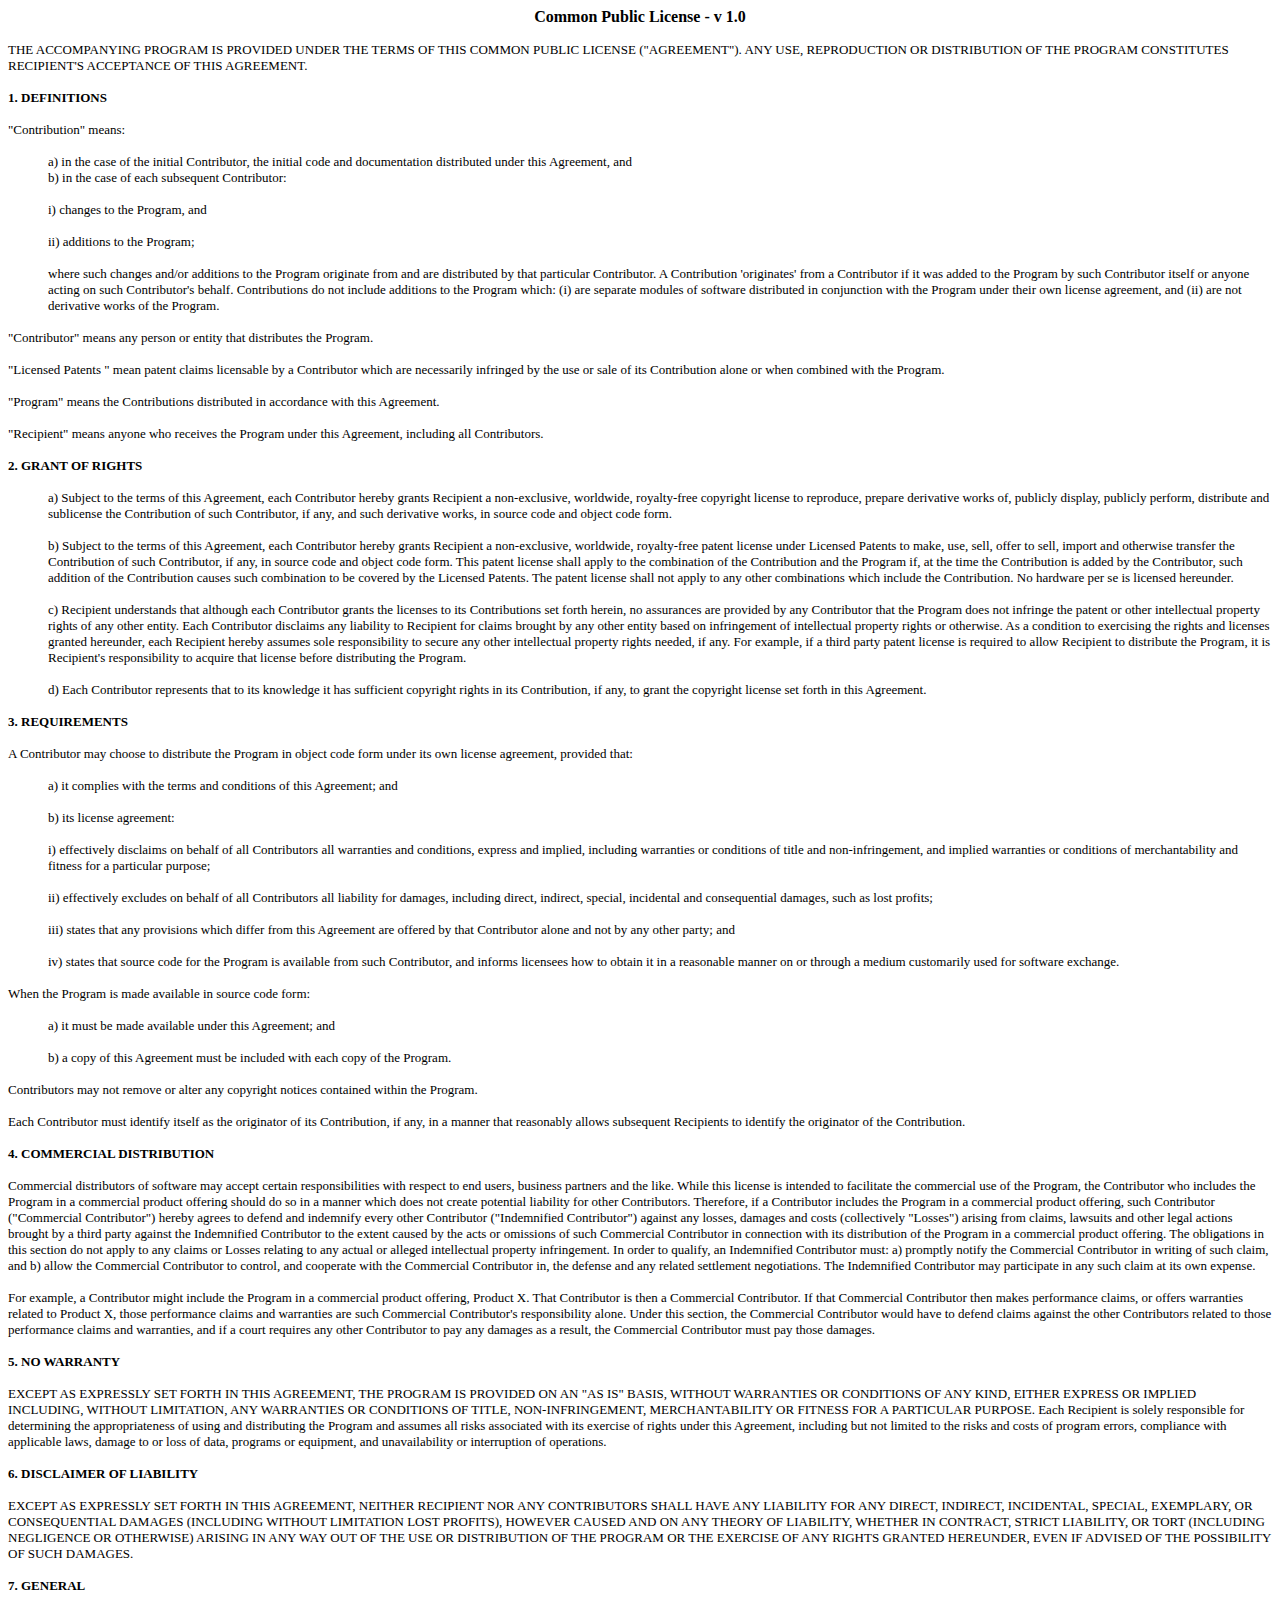
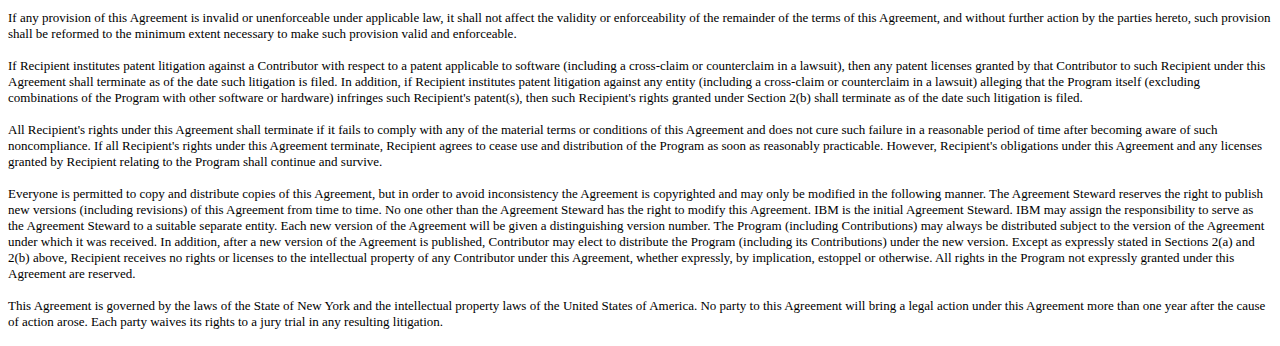
<file: WEB-INF/lib/jdt-compiler-3.1.1-LICENSE.html>
<!DOCTYPE HTML PUBLIC "-//W3C//DTD HTML 4.0 Transitional//EN">
<!-- saved from url=(0041)http://www.eclipse.org/legal/cpl-v10.html -->
<HTML><HEAD><TITLE>Common Public License - v 1.0</TITLE>
<META content="text/html; charset=ISO-8859-1" http-equiv=Content-Type>
<META content="MSHTML 5.00.3700.6699" name=GENERATOR></HEAD>
<BODY bgColor=#ffffff vLink=#800000>
<P align=center><B>Common Public License - v 1.0</B> 
<P><B></B><FONT size=3></FONT>
<P><FONT size=3></FONT><FONT size=2>THE ACCOMPANYING PROGRAM IS PROVIDED UNDER 
THE TERMS OF THIS COMMON PUBLIC LICENSE ("AGREEMENT"). ANY USE, REPRODUCTION OR 
DISTRIBUTION OF THE PROGRAM CONSTITUTES RECIPIENT'S ACCEPTANCE OF THIS 
AGREEMENT.</FONT> 
<P><FONT size=2></FONT>
<P><FONT size=2><B>1. DEFINITIONS</B></FONT> 
<P><FONT size=2>"Contribution" means:</FONT> 
<UL><FONT size=2>a) in the case of the initial Contributor, the initial code 
  and documentation distributed under this Agreement, and<BR clear=left>b) in 
  the case of each subsequent Contributor:</FONT></UL>
<UL><FONT size=2>i) changes to the Program, and</FONT></UL>
<UL><FONT size=2>ii) additions to the Program;</FONT></UL>
<UL><FONT size=2>where such changes and/or additions to the Program originate 
  from and are distributed by that particular Contributor. </FONT><FONT size=2>A 
  Contribution 'originates' from a Contributor if it was added to the Program by 
  such Contributor itself or anyone acting on such Contributor's behalf. 
  </FONT><FONT size=2>Contributions do not include additions to the Program 
  which: (i) are separate modules of software distributed in conjunction with 
  the Program under their own license agreement, and (ii) are not derivative 
  works of the Program. </FONT></UL>
<P><FONT size=2></FONT>
<P><FONT size=2>"Contributor" means any person or entity that distributes the 
Program.</FONT> 
<P><FONT size=2></FONT><FONT size=2></FONT>
<P><FONT size=2>"Licensed Patents " mean patent claims licensable by a 
Contributor which are necessarily infringed by the use or sale of its 
Contribution alone or when combined with the Program. </FONT>
<P><FONT size=2></FONT><FONT size=2></FONT>
<P><FONT size=2></FONT><FONT size=2>"Program" means the Contributions 
distributed in accordance with this Agreement.</FONT> 
<P><FONT size=2></FONT>
<P><FONT size=2>"Recipient" means anyone who receives the Program under this 
Agreement, including all Contributors.</FONT> 
<P><FONT size=2><B></B></FONT>
<P><FONT size=2><B>2. GRANT OF RIGHTS</B></FONT> 
<UL><FONT size=2></FONT><FONT size=2>a) </FONT><FONT size=2>Subject to the 
  terms of this Agreement, each Contributor hereby grants</FONT><FONT size=2> 
  Recipient a non-exclusive, worldwide, royalty-free copyright license 
  to</FONT><FONT color=#ff0000 size=2> </FONT><FONT size=2>reproduce, prepare 
  derivative works of, publicly display, publicly perform, distribute and 
  sublicense the Contribution of such Contributor, if any, and such derivative 
  works, in source code and object code form.</FONT></UL>
<UL><FONT size=2></FONT></UL>
<UL><FONT size=2></FONT><FONT size=2>b) Subject to the terms of this 
  Agreement, each Contributor hereby grants </FONT><FONT size=2>Recipient a 
  non-exclusive, worldwide,</FONT><FONT color=#008000 size=2> </FONT><FONT 
  size=2>royalty-free patent license under Licensed Patents to make, use, sell, 
  offer to sell, import and otherwise transfer the Contribution of such 
  Contributor, if any, in source code and object code form. This patent license 
  shall apply to the combination of the Contribution and the Program if, at the 
  time the Contribution is added by the Contributor, such addition of the 
  Contribution causes such combination to be covered by the Licensed Patents. 
  The patent license shall not apply to any other combinations which include the 
  Contribution. No hardware per se is licensed hereunder. </FONT></UL>
<UL><FONT size=2></FONT></UL>
<UL><FONT size=2>c) Recipient understands that although each Contributor 
  grants the licenses to its Contributions set forth herein, no assurances are 
  provided by any Contributor that the Program does not infringe the patent or 
  other intellectual property rights of any other entity. Each Contributor 
  disclaims any liability to Recipient for claims brought by any other entity 
  based on infringement of intellectual property rights or otherwise. As a 
  condition to exercising the rights and licenses granted hereunder, each 
  Recipient hereby assumes sole responsibility to secure any other intellectual 
  property rights needed, if any. For example, if a third party patent license 
  is required to allow Recipient to distribute the Program, it is Recipient's 
  responsibility to acquire that license before distributing the 
Program.</FONT></UL>
<UL><FONT size=2></FONT></UL>
<UL><FONT size=2>d) Each Contributor represents that to its knowledge it has 
  sufficient copyright rights in its Contribution, if any, to grant the 
  copyright license set forth in this Agreement. </FONT></UL>
<UL><FONT size=2></FONT></UL>
<P><FONT size=2><B>3. REQUIREMENTS</B></FONT> 
<P><FONT size=2><B></B>A Contributor may choose to distribute the Program in 
object code form under its own license agreement, provided that:</FONT> 
<UL><FONT size=2>a) it complies with the terms and conditions of this 
  Agreement; and</FONT></UL>
<UL><FONT size=2>b) its license agreement:</FONT></UL>
<UL><FONT size=2>i) effectively disclaims</FONT><FONT size=2> on behalf of all 
  Contributors all warranties and conditions, express and implied, including 
  warranties or conditions of title and non-infringement, and implied warranties 
  or conditions of merchantability and fitness for a particular purpose; 
</FONT></UL>
<UL><FONT size=2>ii) effectively excludes on behalf of all Contributors all 
  liability for damages, including direct, indirect, special, incidental and 
  consequential damages, such as lost profits; </FONT></UL>
<UL><FONT size=2>iii)</FONT><FONT size=2> states that any provisions which 
  differ from this Agreement are offered by that Contributor alone and not by 
  any other party; and</FONT></UL>
<UL><FONT size=2>iv) states that source code for the Program is available from 
  such Contributor, and informs licensees how to obtain it in a reasonable 
  manner on or through a medium customarily used for software 
  exchange.</FONT><FONT color=#0000ff size=2> </FONT><FONT color=#ff0000 
  size=2></FONT></UL>
<UL><FONT color=#ff0000 size=2></FONT><FONT size=2></FONT></UL>
<P><FONT size=2>When the Program is made available in source code form:</FONT> 
<UL><FONT size=2>a) it must be made available under this Agreement; and 
</FONT></UL>
<UL><FONT size=2>b) a copy of this Agreement must be included with each copy 
  of the Program. </FONT></UL>
<P><FONT size=2></FONT><FONT color=#0000ff size=2><STRIKE></STRIKE></FONT>
<P><FONT color=#0000ff size=2><STRIKE></STRIKE></FONT><FONT size=2>Contributors 
may not remove or alter any copyright notices contained within the Program. 
</FONT>
<P><FONT size=2></FONT>
<P><FONT size=2>Each Contributor must identify itself as the originator of its 
Contribution, if any, in a manner that reasonably allows subsequent Recipients 
to identify the originator of the Contribution. </FONT>
<P><FONT size=2></FONT>
<P><FONT size=2><B>4. COMMERCIAL DISTRIBUTION</B></FONT> 
<P><FONT size=2>Commercial distributors of software may accept certain 
responsibilities with respect to end users, business partners and the like. 
While this license is intended to facilitate the commercial use of the Program, 
the Contributor who includes the Program in a commercial product offering should 
do so in a manner which does not create potential liability for other 
Contributors. Therefore, if a Contributor includes the Program in a commercial 
product offering, such Contributor ("Commercial Contributor") hereby agrees to 
defend and indemnify every other Contributor ("Indemnified Contributor") against 
any losses, damages and costs (collectively "Losses") arising from claims, 
lawsuits and other legal actions brought by a third party against the 
Indemnified Contributor to the extent caused by the acts or omissions of such 
Commercial Contributor in connection with its distribution of the Program in a 
commercial product offering. The obligations in this section do not apply to any 
claims or Losses relating to any actual or alleged intellectual property 
infringement. In order to qualify, an Indemnified Contributor must: a) promptly 
notify the Commercial Contributor in writing of such claim, and b) allow the 
Commercial Contributor to control, and cooperate with the Commercial Contributor 
in, the defense and any related settlement negotiations. The Indemnified 
Contributor may participate in any such claim at its own expense.</FONT> 
<P><FONT size=2></FONT>
<P><FONT size=2>For example, a Contributor might include the Program in a 
commercial product offering, Product X. That Contributor is then a Commercial 
Contributor. If that Commercial Contributor then makes performance claims, or 
offers warranties related to Product X, those performance claims and warranties 
are such Commercial Contributor's responsibility alone. Under this section, the 
Commercial Contributor would have to defend claims against the other 
Contributors related to those performance claims and warranties, and if a court 
requires any other Contributor to pay any damages as a result, the Commercial 
Contributor must pay those damages.</FONT> 
<P><FONT size=2></FONT><FONT color=#0000ff size=2></FONT>
<P><FONT color=#0000ff size=2></FONT><FONT size=2><B>5. NO WARRANTY</B></FONT> 
<P><FONT size=2>EXCEPT AS EXPRESSLY SET FORTH IN THIS AGREEMENT, THE PROGRAM IS 
PROVIDED ON AN "AS IS" BASIS, WITHOUT WARRANTIES OR CONDITIONS OF ANY KIND, 
EITHER EXPRESS OR IMPLIED INCLUDING, WITHOUT LIMITATION, ANY WARRANTIES OR 
CONDITIONS OF TITLE, NON-INFRINGEMENT, MERCHANTABILITY OR FITNESS FOR A 
PARTICULAR PURPOSE. Each Recipient is</FONT><FONT size=2> solely responsible for 
determining the appropriateness of using and distributing </FONT><FONT 
size=2>the Program</FONT><FONT size=2> and assumes all risks associated with its 
exercise of rights under this Agreement</FONT><FONT size=2>, including but not 
limited to the risks and costs of program errors, compliance with applicable 
laws, damage to or loss of data, </FONT><FONT size=2>programs or equipment, and 
unavailability or interruption of operations</FONT><FONT size=2>. </FONT><FONT 
size=2></FONT>
<P><FONT size=2></FONT>
<P><FONT size=2></FONT><FONT size=2><B>6. DISCLAIMER OF LIABILITY</B></FONT> 
<P><FONT size=2></FONT><FONT size=2>EXCEPT AS EXPRESSLY SET FORTH IN THIS 
AGREEMENT, NEITHER RECIPIENT NOR ANY CONTRIBUTORS SHALL HAVE ANY LIABILITY FOR 
ANY DIRECT, INDIRECT, INCIDENTAL, SPECIAL, EXEMPLARY, OR CONSEQUENTIAL DAMAGES 
</FONT><FONT size=2>(INCLUDING WITHOUT LIMITATION LOST PROFITS),</FONT><FONT 
size=2> HOWEVER CAUSED AND ON ANY THEORY OF LIABILITY, WHETHER IN CONTRACT, 
STRICT LIABILITY, OR TORT (INCLUDING NEGLIGENCE OR OTHERWISE) ARISING IN ANY WAY 
OUT OF THE USE OR DISTRIBUTION OF THE PROGRAM OR THE EXERCISE OF ANY RIGHTS 
GRANTED HEREUNDER, EVEN IF ADVISED OF THE POSSIBILITY OF SUCH DAMAGES.</FONT> 
<P><FONT size=2></FONT><FONT size=2></FONT>
<P><FONT size=2><B>7. GENERAL</B></FONT> 
<P><FONT size=2></FONT><FONT size=2>If any provision of this Agreement is 
invalid or unenforceable under applicable law, it shall not affect the validity 
or enforceability of the remainder of the terms of this Agreement, and without 
further action by the parties hereto, such provision shall be reformed to the 
minimum extent necessary to make such provision valid and enforceable.</FONT> 
<P><FONT size=2></FONT>
<P><FONT size=2>If Recipient institutes patent litigation against a Contributor 
with respect to a patent applicable to software (including a cross-claim or 
counterclaim in a lawsuit), then any patent licenses granted by that Contributor 
to such Recipient under this Agreement shall terminate as of the date such 
litigation is filed. In addition, if Recipient institutes patent litigation 
against any entity (including a cross-claim or counterclaim in a lawsuit) 
alleging that the Program itself (excluding combinations of the Program with 
other software or hardware) infringes such Recipient's patent(s), then such 
Recipient's rights granted under Section 2(b) shall terminate as of the date 
such litigation is filed. </FONT><FONT size=2></FONT>
<P><FONT size=2></FONT>
<P><FONT size=2>All Recipient's rights under this Agreement shall terminate if 
it fails to comply with any of the material terms or conditions of this 
Agreement and does not cure such failure in a reasonable period of time after 
becoming aware of such noncompliance. If all Recipient's rights under this 
Agreement terminate, Recipient agrees to cease use and distribution of the 
Program as soon as reasonably practicable. However, Recipient's obligations 
under this Agreement and any licenses granted by Recipient relating to the 
Program shall continue and survive. </FONT><FONT size=2></FONT>
<P><FONT size=2></FONT>
<P><FONT size=2></FONT><FONT size=2>Everyone is permitted to copy and distribute 
copies of this Agreement, but in order to avoid inconsistency the Agreement is 
copyrighted and may only be modified in the following manner. The Agreement 
Steward reserves the right to </FONT><FONT size=2>publish new versions 
(including revisions) of this Agreement from time to </FONT><FONT size=2>time. 
No one other than the Agreement Steward has the right to modify this Agreement. 
IBM is the initial Agreement Steward. IBM may assign the responsibility to serve 
as the Agreement Steward to a suitable separate entity. </FONT><FONT size=2>Each 
new version of the Agreement will be given a distinguishing version number. The 
Program (including Contributions) may always be distributed subject to the 
version of the Agreement under which it was received. In addition, after a new 
version of the Agreement is published, Contributor may elect to distribute the 
Program (including its Contributions) under the new </FONT><FONT size=2>version. 
</FONT><FONT size=2>Except as expressly stated in Sections 2(a) and 2(b) above, 
Recipient receives no rights or licenses to the intellectual property of any 
Contributor under this Agreement, whether expressly, </FONT><FONT size=2>by 
implication, estoppel or otherwise</FONT><FONT size=2>.</FONT><FONT size=2> All 
rights in the Program not expressly granted under this Agreement are 
reserved.</FONT> 
<P><FONT size=2></FONT>
<P><FONT size=2>This Agreement is governed by the laws of the State of New York 
and the intellectual property laws of the United States of America. No party to 
this Agreement will bring a legal action under this Agreement more than one year 
after the cause of action arose. Each party waives its rights to a jury trial in 
any resulting litigation.</FONT> 
<P><FONT size=2></FONT><FONT size=2></FONT>
<P><FONT size=2></FONT></P></BODY></HTML>
</file>
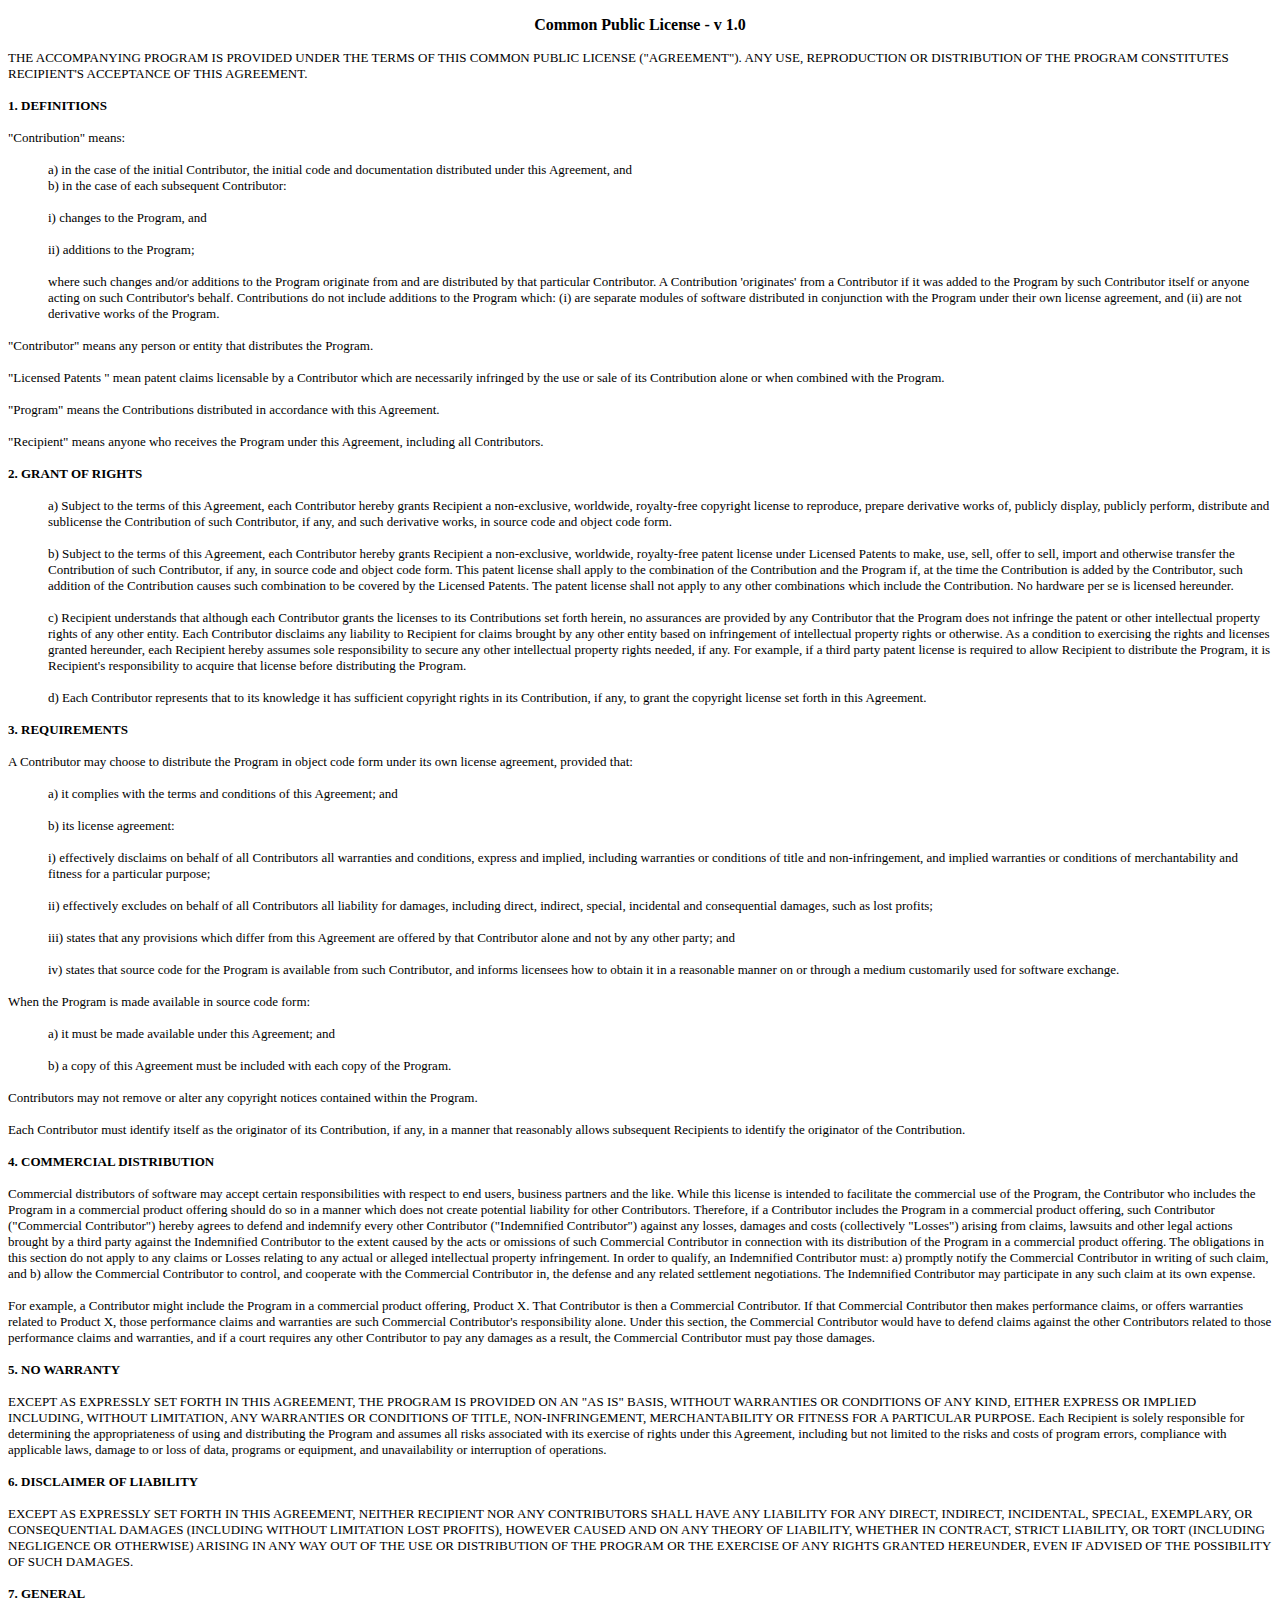
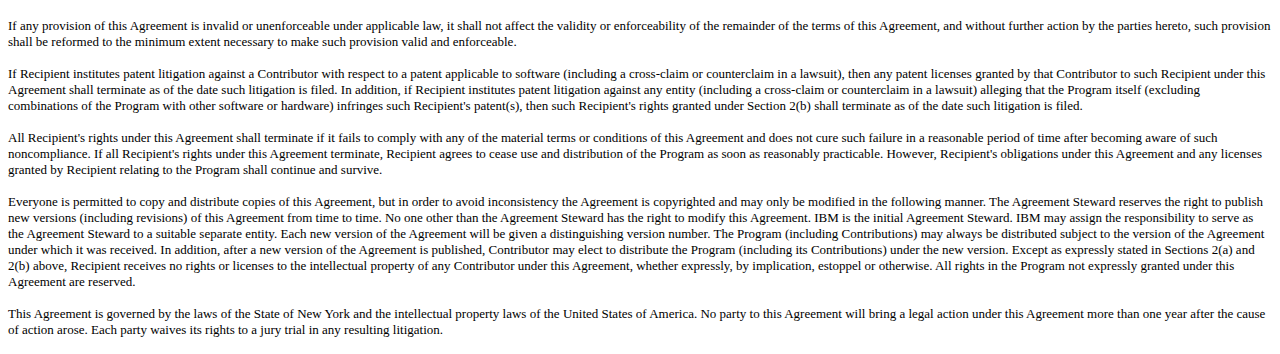
<file: WEB-INF/lib/mondrian-3.1.1.12687-LICENSE.html>
<!DOCTYPE HTML PUBLIC "-//W3C//DTD HTML 4.01 Transitional//EN" "http://www.w3c.org/TR/1999/REC-html401-19991224/loose.dtd">
<!-- saved from url=(0041)http://www.eclipse.org/legal/cpl-v10.html -->
<HTML><HEAD><TITLE>Common Public License - v 1.0</TITLE>
<META http-equiv=Content-Type content="text/html; charset=ISO-8859-1">
<META content="MSHTML 6.00.2900.2604" name=GENERATOR></HEAD>
<BODY vLink=#800000 bgColor=#ffffff>
<P align=center><B>Common Public License - v 1.0</B> 
<P><B></B><FONT size=3></FONT>
<P><FONT size=3></FONT><FONT size=2>THE ACCOMPANYING PROGRAM IS PROVIDED UNDER 
THE TERMS OF THIS COMMON PUBLIC LICENSE ("AGREEMENT"). ANY USE, REPRODUCTION OR 
DISTRIBUTION OF THE PROGRAM CONSTITUTES RECIPIENT'S ACCEPTANCE OF THIS 
AGREEMENT.</FONT> 
<P><FONT size=2></FONT>
<P><FONT size=2><B>1. DEFINITIONS</B></FONT> 
<P><FONT size=2>"Contribution" means:</FONT> 
<UL><FONT size=2>a) in the case of the initial Contributor, the initial code 
  and documentation distributed under this Agreement, and<BR clear=left>b) in 
  the case of each subsequent Contributor:</FONT></UL>
<UL><FONT size=2>i) changes to the Program, and</FONT></UL>
<UL><FONT size=2>ii) additions to the Program;</FONT></UL>
<UL><FONT size=2>where such changes and/or additions to the Program originate 
  from and are distributed by that particular Contributor. </FONT><FONT size=2>A 
  Contribution 'originates' from a Contributor if it was added to the Program by 
  such Contributor itself or anyone acting on such Contributor's behalf. 
  </FONT><FONT size=2>Contributions do not include additions to the Program 
  which: (i) are separate modules of software distributed in conjunction with 
  the Program under their own license agreement, and (ii) are not derivative 
  works of the Program. </FONT></UL>
<P><FONT size=2></FONT>
<P><FONT size=2>"Contributor" means any person or entity that distributes the 
Program.</FONT> 
<P><FONT size=2></FONT><FONT size=2></FONT>
<P><FONT size=2>"Licensed Patents " mean patent claims licensable by a 
Contributor which are necessarily infringed by the use or sale of its 
Contribution alone or when combined with the Program. </FONT>
<P><FONT size=2></FONT><FONT size=2></FONT>
<P><FONT size=2></FONT><FONT size=2>"Program" means the Contributions 
distributed in accordance with this Agreement.</FONT> 
<P><FONT size=2></FONT>
<P><FONT size=2>"Recipient" means anyone who receives the Program under this 
Agreement, including all Contributors.</FONT> 
<P><FONT size=2><B></B></FONT>
<P><FONT size=2><B>2. GRANT OF RIGHTS</B></FONT> 
<UL><FONT size=2></FONT><FONT size=2>a) </FONT><FONT size=2>Subject to the 
  terms of this Agreement, each Contributor hereby grants</FONT><FONT size=2> 
  Recipient a non-exclusive, worldwide, royalty-free copyright license 
  to</FONT><FONT color=#ff0000 size=2> </FONT><FONT size=2>reproduce, prepare 
  derivative works of, publicly display, publicly perform, distribute and 
  sublicense the Contribution of such Contributor, if any, and such derivative 
  works, in source code and object code form.</FONT></UL>
<UL><FONT size=2></FONT></UL>
<UL><FONT size=2></FONT><FONT size=2>b) Subject to the terms of this 
  Agreement, each Contributor hereby grants </FONT><FONT size=2>Recipient a 
  non-exclusive, worldwide,</FONT><FONT color=#008000 size=2> </FONT><FONT 
  size=2>royalty-free patent license under Licensed Patents to make, use, sell, 
  offer to sell, import and otherwise transfer the Contribution of such 
  Contributor, if any, in source code and object code form. This patent license 
  shall apply to the combination of the Contribution and the Program if, at the 
  time the Contribution is added by the Contributor, such addition of the 
  Contribution causes such combination to be covered by the Licensed Patents. 
  The patent license shall not apply to any other combinations which include the 
  Contribution. No hardware per se is licensed hereunder. </FONT></UL>
<UL><FONT size=2></FONT></UL>
<UL><FONT size=2>c) Recipient understands that although each Contributor 
  grants the licenses to its Contributions set forth herein, no assurances are 
  provided by any Contributor that the Program does not infringe the patent or 
  other intellectual property rights of any other entity. Each Contributor 
  disclaims any liability to Recipient for claims brought by any other entity 
  based on infringement of intellectual property rights or otherwise. As a 
  condition to exercising the rights and licenses granted hereunder, each 
  Recipient hereby assumes sole responsibility to secure any other intellectual 
  property rights needed, if any. For example, if a third party patent license 
  is required to allow Recipient to distribute the Program, it is Recipient's 
  responsibility to acquire that license before distributing the 
Program.</FONT></UL>
<UL><FONT size=2></FONT></UL>
<UL><FONT size=2>d) Each Contributor represents that to its knowledge it has 
  sufficient copyright rights in its Contribution, if any, to grant the 
  copyright license set forth in this Agreement. </FONT></UL>
<UL><FONT size=2></FONT></UL>
<P><FONT size=2><B>3. REQUIREMENTS</B></FONT> 
<P><FONT size=2><B></B>A Contributor may choose to distribute the Program in 
object code form under its own license agreement, provided that:</FONT> 
<UL><FONT size=2>a) it complies with the terms and conditions of this 
  Agreement; and</FONT></UL>
<UL><FONT size=2>b) its license agreement:</FONT></UL>
<UL><FONT size=2>i) effectively disclaims</FONT><FONT size=2> on behalf of all 
  Contributors all warranties and conditions, express and implied, including 
  warranties or conditions of title and non-infringement, and implied warranties 
  or conditions of merchantability and fitness for a particular purpose; 
</FONT></UL>
<UL><FONT size=2>ii) effectively excludes on behalf of all Contributors all 
  liability for damages, including direct, indirect, special, incidental and 
  consequential damages, such as lost profits; </FONT></UL>
<UL><FONT size=2>iii)</FONT><FONT size=2> states that any provisions which 
  differ from this Agreement are offered by that Contributor alone and not by 
  any other party; and</FONT></UL>
<UL><FONT size=2>iv) states that source code for the Program is available from 
  such Contributor, and informs licensees how to obtain it in a reasonable 
  manner on or through a medium customarily used for software 
  exchange.</FONT><FONT color=#0000ff size=2> </FONT><FONT color=#ff0000 
  size=2></FONT></UL>
<UL><FONT color=#ff0000 size=2></FONT><FONT size=2></FONT></UL>
<P><FONT size=2>When the Program is made available in source code form:</FONT> 
<UL><FONT size=2>a) it must be made available under this Agreement; and 
</FONT></UL>
<UL><FONT size=2>b) a copy of this Agreement must be included with each copy 
  of the Program. </FONT></UL>
<P><FONT size=2></FONT><FONT color=#0000ff size=2><STRIKE></STRIKE></FONT>
<P><FONT color=#0000ff size=2><STRIKE></STRIKE></FONT><FONT size=2>Contributors 
may not remove or alter any copyright notices contained within the Program. 
</FONT>
<P><FONT size=2></FONT>
<P><FONT size=2>Each Contributor must identify itself as the originator of its 
Contribution, if any, in a manner that reasonably allows subsequent Recipients 
to identify the originator of the Contribution. </FONT>
<P><FONT size=2></FONT>
<P><FONT size=2><B>4. COMMERCIAL DISTRIBUTION</B></FONT> 
<P><FONT size=2>Commercial distributors of software may accept certain 
responsibilities with respect to end users, business partners and the like. 
While this license is intended to facilitate the commercial use of the Program, 
the Contributor who includes the Program in a commercial product offering should 
do so in a manner which does not create potential liability for other 
Contributors. Therefore, if a Contributor includes the Program in a commercial 
product offering, such Contributor ("Commercial Contributor") hereby agrees to 
defend and indemnify every other Contributor ("Indemnified Contributor") against 
any losses, damages and costs (collectively "Losses") arising from claims, 
lawsuits and other legal actions brought by a third party against the 
Indemnified Contributor to the extent caused by the acts or omissions of such 
Commercial Contributor in connection with its distribution of the Program in a 
commercial product offering. The obligations in this section do not apply to any 
claims or Losses relating to any actual or alleged intellectual property 
infringement. In order to qualify, an Indemnified Contributor must: a) promptly 
notify the Commercial Contributor in writing of such claim, and b) allow the 
Commercial Contributor to control, and cooperate with the Commercial Contributor 
in, the defense and any related settlement negotiations. The Indemnified 
Contributor may participate in any such claim at its own expense.</FONT> 
<P><FONT size=2></FONT>
<P><FONT size=2>For example, a Contributor might include the Program in a 
commercial product offering, Product X. That Contributor is then a Commercial 
Contributor. If that Commercial Contributor then makes performance claims, or 
offers warranties related to Product X, those performance claims and warranties 
are such Commercial Contributor's responsibility alone. Under this section, the 
Commercial Contributor would have to defend claims against the other 
Contributors related to those performance claims and warranties, and if a court 
requires any other Contributor to pay any damages as a result, the Commercial 
Contributor must pay those damages.</FONT> 
<P><FONT size=2></FONT><FONT color=#0000ff size=2></FONT>
<P><FONT color=#0000ff size=2></FONT><FONT size=2><B>5. NO WARRANTY</B></FONT> 
<P><FONT size=2>EXCEPT AS EXPRESSLY SET FORTH IN THIS AGREEMENT, THE PROGRAM IS 
PROVIDED ON AN "AS IS" BASIS, WITHOUT WARRANTIES OR CONDITIONS OF ANY KIND, 
EITHER EXPRESS OR IMPLIED INCLUDING, WITHOUT LIMITATION, ANY WARRANTIES OR 
CONDITIONS OF TITLE, NON-INFRINGEMENT, MERCHANTABILITY OR FITNESS FOR A 
PARTICULAR PURPOSE. Each Recipient is</FONT><FONT size=2> solely responsible for 
determining the appropriateness of using and distributing </FONT><FONT 
size=2>the Program</FONT><FONT size=2> and assumes all risks associated with its 
exercise of rights under this Agreement</FONT><FONT size=2>, including but not 
limited to the risks and costs of program errors, compliance with applicable 
laws, damage to or loss of data, </FONT><FONT size=2>programs or equipment, and 
unavailability or interruption of operations</FONT><FONT size=2>. </FONT><FONT 
size=2></FONT>
<P><FONT size=2></FONT>
<P><FONT size=2></FONT><FONT size=2><B>6. DISCLAIMER OF LIABILITY</B></FONT> 
<P><FONT size=2></FONT><FONT size=2>EXCEPT AS EXPRESSLY SET FORTH IN THIS 
AGREEMENT, NEITHER RECIPIENT NOR ANY CONTRIBUTORS SHALL HAVE ANY LIABILITY FOR 
ANY DIRECT, INDIRECT, INCIDENTAL, SPECIAL, EXEMPLARY, OR CONSEQUENTIAL DAMAGES 
</FONT><FONT size=2>(INCLUDING WITHOUT LIMITATION LOST PROFITS),</FONT><FONT 
size=2> HOWEVER CAUSED AND ON ANY THEORY OF LIABILITY, WHETHER IN CONTRACT, 
STRICT LIABILITY, OR TORT (INCLUDING NEGLIGENCE OR OTHERWISE) ARISING IN ANY WAY 
OUT OF THE USE OR DISTRIBUTION OF THE PROGRAM OR THE EXERCISE OF ANY RIGHTS 
GRANTED HEREUNDER, EVEN IF ADVISED OF THE POSSIBILITY OF SUCH DAMAGES.</FONT> 
<P><FONT size=2></FONT><FONT size=2></FONT>
<P><FONT size=2><B>7. GENERAL</B></FONT> 
<P><FONT size=2></FONT><FONT size=2>If any provision of this Agreement is 
invalid or unenforceable under applicable law, it shall not affect the validity 
or enforceability of the remainder of the terms of this Agreement, and without 
further action by the parties hereto, such provision shall be reformed to the 
minimum extent necessary to make such provision valid and enforceable.</FONT> 
<P><FONT size=2></FONT>
<P><FONT size=2>If Recipient institutes patent litigation against a Contributor 
with respect to a patent applicable to software (including a cross-claim or 
counterclaim in a lawsuit), then any patent licenses granted by that Contributor 
to such Recipient under this Agreement shall terminate as of the date such 
litigation is filed. In addition, if Recipient institutes patent litigation 
against any entity (including a cross-claim or counterclaim in a lawsuit) 
alleging that the Program itself (excluding combinations of the Program with 
other software or hardware) infringes such Recipient's patent(s), then such 
Recipient's rights granted under Section 2(b) shall terminate as of the date 
such litigation is filed. </FONT><FONT size=2></FONT>
<P><FONT size=2></FONT>
<P><FONT size=2>All Recipient's rights under this Agreement shall terminate if 
it fails to comply with any of the material terms or conditions of this 
Agreement and does not cure such failure in a reasonable period of time after 
becoming aware of such noncompliance. If all Recipient's rights under this 
Agreement terminate, Recipient agrees to cease use and distribution of the 
Program as soon as reasonably practicable. However, Recipient's obligations 
under this Agreement and any licenses granted by Recipient relating to the 
Program shall continue and survive. </FONT><FONT size=2></FONT>
<P><FONT size=2></FONT>
<P><FONT size=2></FONT><FONT size=2>Everyone is permitted to copy and distribute 
copies of this Agreement, but in order to avoid inconsistency the Agreement is 
copyrighted and may only be modified in the following manner. The Agreement 
Steward reserves the right to </FONT><FONT size=2>publish new versions 
(including revisions) of this Agreement from time to </FONT><FONT size=2>time. 
No one other than the Agreement Steward has the right to modify this Agreement. 
IBM is the initial Agreement Steward. IBM may assign the responsibility to serve 
as the Agreement Steward to a suitable separate entity. </FONT><FONT size=2>Each 
new version of the Agreement will be given a distinguishing version number. The 
Program (including Contributions) may always be distributed subject to the 
version of the Agreement under which it was received. In addition, after a new 
version of the Agreement is published, Contributor may elect to distribute the 
Program (including its Contributions) under the new </FONT><FONT size=2>version. 
</FONT><FONT size=2>Except as expressly stated in Sections 2(a) and 2(b) above, 
Recipient receives no rights or licenses to the intellectual property of any 
Contributor under this Agreement, whether expressly, </FONT><FONT size=2>by 
implication, estoppel or otherwise</FONT><FONT size=2>.</FONT><FONT size=2> All 
rights in the Program not expressly granted under this Agreement are 
reserved.</FONT> 
<P><FONT size=2></FONT>
<P><FONT size=2>This Agreement is governed by the laws of the State of New York 
and the intellectual property laws of the United States of America. No party to 
this Agreement will bring a legal action under this Agreement more than one year 
after the cause of action arose. Each party waives its rights to a jury trial in 
any resulting litigation.</FONT> 
<P><FONT size=2></FONT><FONT size=2></FONT>
<P><FONT size=2></FONT></P></BODY></HTML>
</file>
